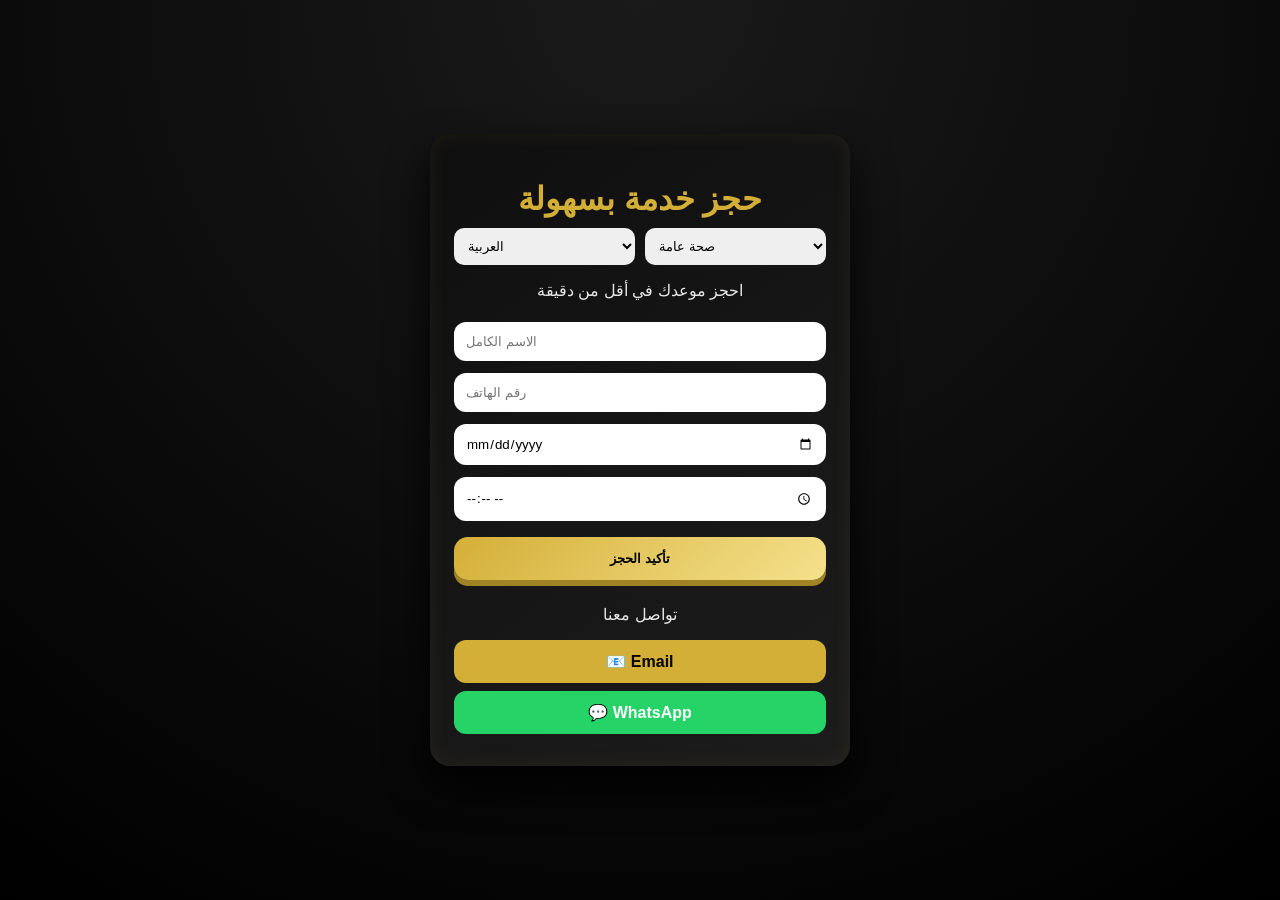
<file: index.html>
<!DOCTYPE html>
<html lang="ar">
<head>
  <meta charset="UTF-8">
  <title>Service Booking</title>
  <meta name="viewport" content="width=device-width, initial-scale=1.0">
  <link rel="stylesheet" href="style.css">
</head>
<body>

<div class="card">

  <header>
    <h1 id="title">حجز خدمة بسهولة</h1>

    <div class="controls">
      <select id="language">
        <option value="ar">العربية</option>
        <option value="en">English</option>
        <option value="zh">中文</option>
      </select>

      <select id="service">
        <option value="general">صحة عامة</option>
        <option value="nutrition">تغذية</option>
        <option value="fitness">لياقة بدنية</option>
      </select>
    </div>
  </header>

  <p id="description">احجز موعدك في أقل من دقيقة</p>

  <input id="name" type="text" placeholder="الاسم الكامل">
  <input id="phone" type="tel" placeholder="رقم الهاتف">
  <input id="date" type="date">
  <input id="time" type="time">

  <button id="bookBtn">تأكيد الحجز</button>

  <p id="result"></p>

  <div class="contact">
    <p id="contactTitle">تواصل معنا</p>
    <a href="mailto:contact@email.com" class="btn email">📧 Email</a>
    <a href="https://wa.me/201223547704" target="_blank" class="btn whatsapp">💬 WhatsApp</a>
  </div>

</div>

<script src="script.js"></script>
</body>
</html>
</file>
<file: style.css>
* {
  box-sizing: border-box;
  font-family: "Segoe UI", sans-serif;
}

body {
  background: radial-gradient(circle at top, #1a1a1a, #000);
  min-height: 100vh;
  display: flex;
  align-items: center;
  justify-content: center;
  color: white;
  margin: 0;
}

.card {
  width: 100%;
  max-width: 420px;
  background: linear-gradient(145deg, #0f0f0f, #1c1c1c);
  border-radius: 20px;
  padding: 24px;
  box-shadow:
    0 20px 40px rgba(0,0,0,0.9),
    inset 0 0 20px rgba(212,175,55,0.08);
}

h1 {
  color: #d4af37;
  text-align: center;
  margin-bottom: 10px;
}

.controls {
  display: flex;
  gap: 10px;
  margin-bottom: 15px;
}

select {
  flex: 1;
  padding: 10px;
  border-radius: 10px;
  border: none;
}

p {
  text-align: center;
  opacity: 0.9;
}

input {
  width: 100%;
  padding: 12px;
  margin: 6px 0;
  border-radius: 12px;
  border: none;
}

button {
  width: 100%;
  padding: 14px;
  margin-top: 10px;
  border: none;
  border-radius: 14px;
  background: linear-gradient(135deg, #d4af37, #f5e18c);
  color: #000;
  font-weight: bold;
  cursor: pointer;
  box-shadow: 0 6px 0 #9f8325;
}

button:active {
  transform: translateY(4px);
  box-shadow: 0 2px 0 #9f8325;
}

#result {
  margin-top: 10px;
  color: #8cff8c;
}

.contact {
  margin-top: 25px;
  text-align: center;
}

.btn {
  display: block;
  margin: 8px 0;
  padding: 12px;
  border-radius: 12px;
  text-decoration: none;
  font-weight: bold;
}

.email {
  background: #d4af37;
  color: #000;
}

.whatsapp {
  background: #25D366;
  color: #fff;
}
</file>
